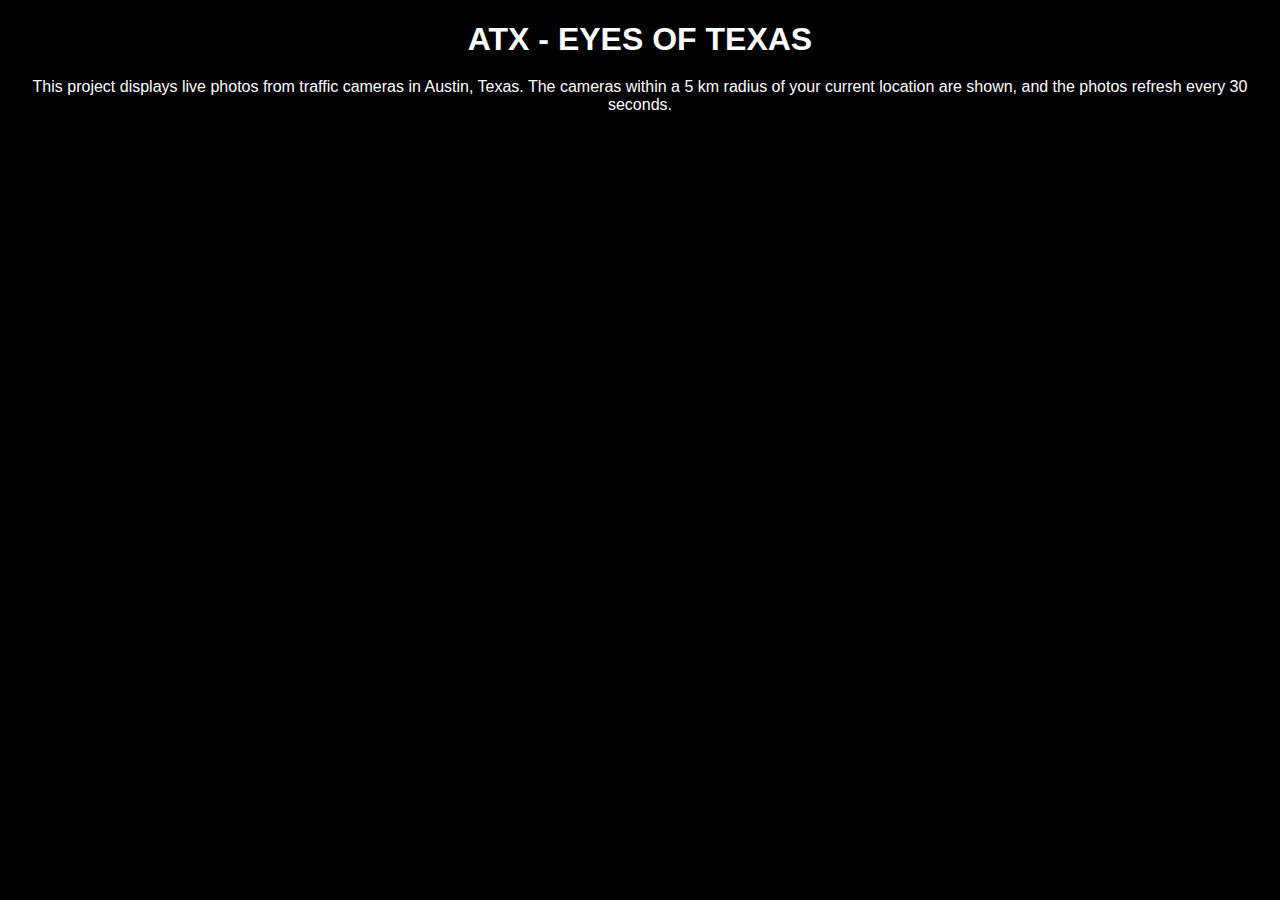
<file: Index.html>
<!DOCTYPE html>
<html>
<head>
  <title>ATX - EYESOFTEXAS.IO</title>
  <style>
    /* Set the background color and text color */
    body {
      background-color: black;
      color: white;
      font-family: Arial, sans-serif;
    }
    
    /* Style the title */
    h1 {
      text-align: center;
      margin-bottom: 20px;
    }
    
    /* Style the project info */
    p {
      text-align: center;
      margin-bottom: 20px;
    }

    /* Define the grid layout for the photos */
    .photo-grid {
      display: grid;
      grid-template-columns: repeat(auto-fit, minmax(250px, 1fr));
      grid-gap: 10px;
    }
    
    /* Style the photo containers */
    .photo-container {
      display: flex;
      align-items: center;
      justify-content: center;
      border: 1px solid #ccc;
      padding: 10px;
    }
    
    /* Style the photos */
    .photo {
      max-width: 100%;
      max-height: 100%;
      cursor: pointer;
    }
  </style>
  <script>
    async function fetchData() {
        const url = 'https://data.austintexas.gov/resource/b4k4-adkb.geojson?$limit=9999999999&$order=location_name asc&$select=location_name,location,camera_id,screenshot_address&$where=camera_status in (%27TURNED_ON%27)';
        const response = await fetch(url);
        const data = await response.json();
        return data.features;
    }

    function getDistance(lat1, lon1, lat2, lon2) {
      const R = 6371; // Earth's radius in km
      const dLat = toRadians(lat2 - lat1);
      const dLon = toRadians(lon2 - lon1);
      const a = Math.sin(dLat / 2) * Math.sin(dLat / 2) +
                Math.cos(toRadians(lat1)) * Math.cos(toRadians(lat2)) *
                Math.sin(dLon / 2) * Math.sin(dLon / 2);
      const c = 2 * Math.atan2(Math.sqrt(a), Math.sqrt(1 - a));
      const d = R * c;
      return d;
    }

    function toRadians(degrees) {
      return degrees * Math.PI / 180;
    }

    function displayImages(data, currentPosition, radius) {
        const container = document.querySelector('.photo-grid');
        container.innerHTML = ''; // Clear the photo grid

        data.forEach(item => {
            const device_id = item.properties.camera_id;
            const imageUrl = item.properties.screenshot_address;
            const lat = item.geometry.coordinates[1];
            const lon = item.geometry.coordinates[0];

            const distance = getDistance(currentPosition.coords.latitude, currentPosition.coords.longitude, lat, lon);

            if (distance <= radius) {
                const photoContainer = document.createElement('div');
                photoContainer.classList.add('photo-container');

                const img = document.createElement('img');
                img.classList.add('photo');
                img.src = imageUrl;
                img.alt = `Camera ${device_id}`;

                photoContainer.appendChild(img);
                container.appendChild(photoContainer);
            }
        });
    }

    document.addEventListener('DOMContentLoaded', async () => {
        const data = await fetchData();
        const radius = 5; // Set the radius in km

        if ('geolocation' in navigator) {
          navigator.geolocation.getCurrentPosition((position) => {
            displayImages(data, position, radius);
            setInterval(() => {
              displayImages(data, position, radius);
            }, 30000); // Refresh every 30 seconds
          }, (error) => {
            console.error('Error getting user location:', error);
          });
        } else {
          console.error('Geolocation is not supported in this browser.');
        }
    });
  </script>
</head>
<body>
  <h1>ATX - EYES OF TEXAS</h1>
  <p>
    This project displays live photos from traffic cameras in Austin, Texas. The cameras within a 5 km radius of your current location are shown, and the photos refresh every 30 seconds.
  </p>
  <div class="photo-grid"></div>
</body>
</html>
</file>
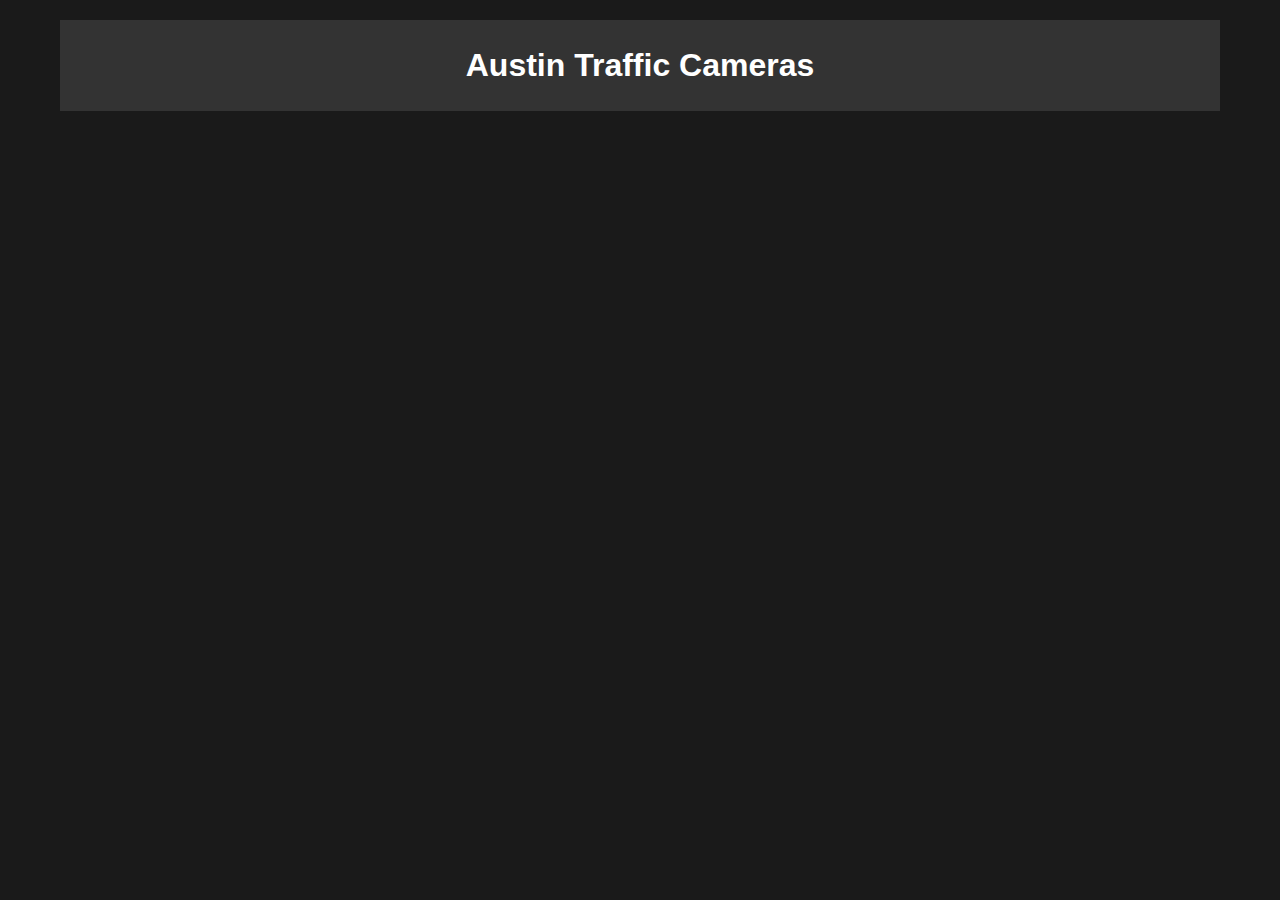
<file: index.html>
<!DOCTYPE html>
<html lang="en">
<head>
    <meta charset="UTF-8">
    <meta name="viewport" content="width=device-width, initial-scale=1.0">
    <title>Austin Traffic Camera Photos</title>
    <style>
        * {
            margin: 0;
            padding: 0;
            box-sizing: border-box;
        }

        body {
            background-color: #1a1a1a;
            color: white;
            font-family: 'Arial', sans-serif;
            line-height: 1.6;
        }

        .container {
            max-width: 1200px;
            margin: 0 auto;
            padding: 20px;
        }

        .header {
            text-align: center;
            padding: 20px;
            background-color: #333;
            margin-bottom: 20px;
        }

        .photo-grid {
            display: grid;
            grid-template-columns: repeat(auto-fit, minmax(250px, 1fr));
            gap: 1rem;
            padding: 1rem;
        }

        .photo-container {
            position: relative;
            border-radius: 8px;
            overflow: hidden;
            box-shadow: 0 4px 6px rgba(0, 0, 0, 0.1);
            transition: transform 0.2s ease-in-out, box-shadow 0.2s ease-in-out;
        }

        .photo-container:hover {
            transform: translateY(-5px);
            box-shadow: 0 8px 12px rgba(0, 0, 0, 0.2);
        }

        .photo {
            width: 100%;
            height: auto;
            max-width: 100%;
            cursor: pointer;
            border-radius: 4px;
            transition: opacity 0.3s ease-in-out;
        }

        .photo:hover {
            opacity: 0.9;
        }

        .camera-info {
            position: absolute;
            bottom: 0;
            left: 0;
            right: 0;
            padding: 10px;
            background: rgba(0, 0, 0, 0.7);
            color: white;
            font-size: 0.9em;
        }

        .camera-info h3 {
            margin-bottom: 5px;
            font-size: 1rem;
        }

        @media (max-width: 768px) {
            .photo-grid {
                grid-template-columns: 1fr;
            }

            .container {
                padding: 10px;
            }
        }
    </style>
    <script>
async function fetchData() {
    const url = 'https://data.austintexas.gov/resource/pj7k-98z2.json?$limit=3000&$order=timestamp%20desc&$select=device_id,status_desc,timestamp&$where=device_type%20=%20%27camera%27';
    const response = await fetch(url);
    const data = await response.json();
    return data;
}

function displayImages(data) {
    const container = document.querySelector('.photo-grid');
    // Clear previous content before adding new images
    container.innerHTML = '';

    data.forEach(item => {
        const device_id = item.device_id;
        const imageUrl = `https://cctv.austinmobility.io/image/${device_id}.jpg`;

        const photoContainer = document.createElement('div');
        photoContainer.classList.add('photo-container');

        const img = document.createElement('img');
        img.classList.add('photo');
        img.src = imageUrl;
        img.alt = `Camera ${device_id}`;
        img.addEventListener("click", () => {
            const cameraUrl = `https://cctv.austinmobility.io/publicportal/device/${device_id}`;
            window.open(cameraUrl, "_blank");
        });

        photoContainer.appendChild(img);
        container.appendChild(photoContainer);
    });
}

async function refreshData() {
    try {
        const data = await fetchData();
        displayImages(data);
    } catch (error) {
        console.error('Error fetching data:', error);
    }
}

document.addEventListener('DOMContentLoaded', () => {
    // Initial data fetch
    refreshData();

    // Set up interval to update data every 1 minute (60,000 milliseconds)
    setInterval(refreshData, 5000);
});
    </script>
</head>
<body>
    <div class="container">
        <header class="header">
            <h1>Austin Traffic Cameras</h1>
        </header>
        <div class="photo-grid"></div>
    </div>
</body>
</html>
</file>
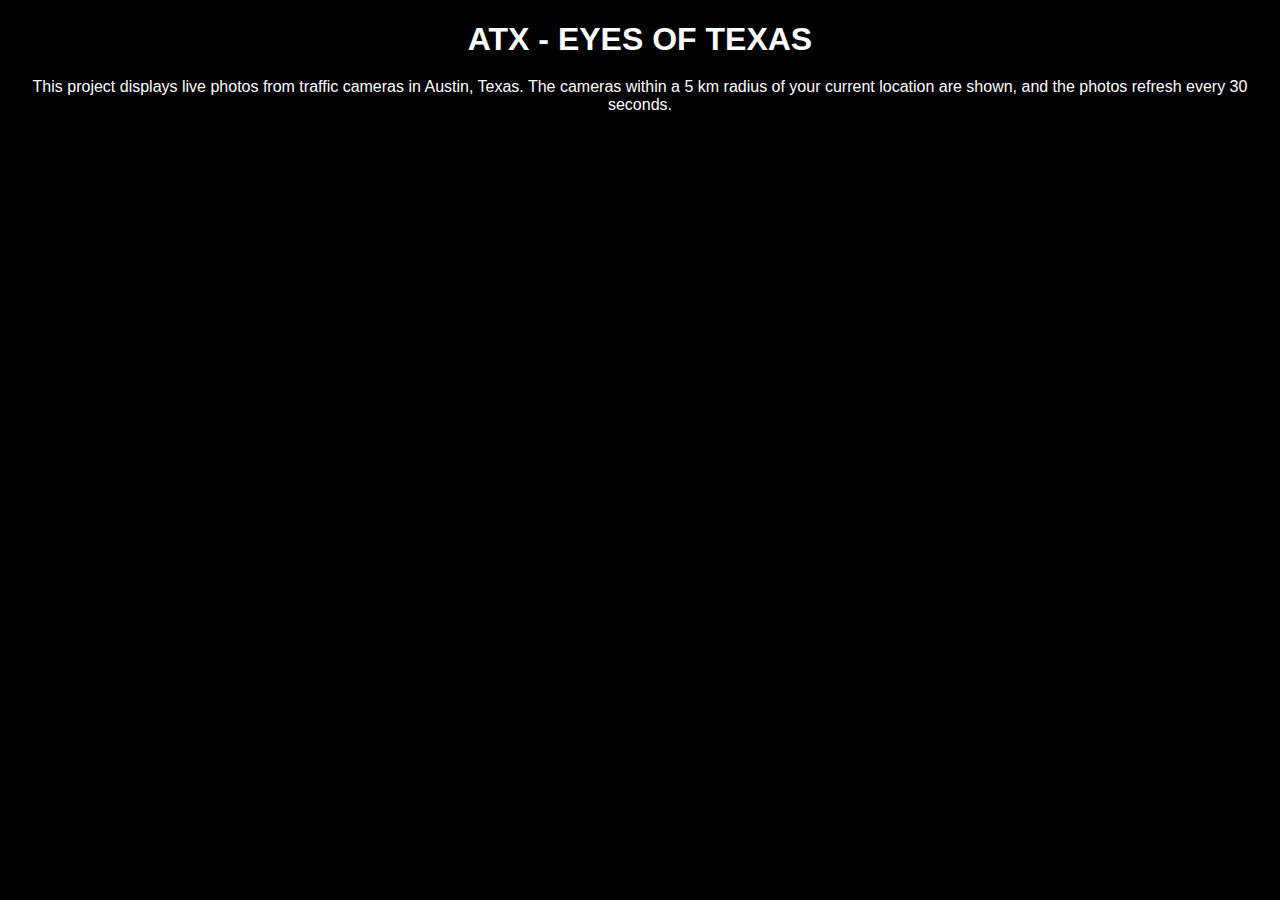
<file: peekaboo.html>
<!DOCTYPE html>
<html>
<head>
  <title>ATX - EYESOFTEXAS.IO</title>
  <style>
    /* Set the background color and text color */
    body {
      background-color: black;
      color: white;
      font-family: Arial, sans-serif;
    }
    
    /* Style the title */
    h1 {
      text-align: center;
      margin-bottom: 20px;
    }
    
    /* Style the project info */
    p {
      text-align: center;
      margin-bottom: 20px;
    }

    /* Define the grid layout for the photos */
    .photo-grid {
      display: grid;
      grid-template-columns: repeat(auto-fit, minmax(250px, 1fr));
      grid-gap: 10px;
    }
    
    /* Style the photo containers */
    .photo-container {
      display: flex;
      align-items: center;
      justify-content: center;
      border: 1px solid #ccc;
      padding: 10px;
    }
    
    /* Style the photos */
    .photo {
      max-width: 100%;
      max-height: 100%;
      cursor: pointer;
    }
  </style>
  <script>
    async function fetchData() {
        const url = 'https://data.austintexas.gov/resource/b4k4-adkb.geojson?$limit=9999999999&$order=location_name asc&$select=location_name,location,camera_id,screenshot_address&$where=camera_status in (%27TURNED_ON%27)';
        const response = await fetch(url);
        const data = await response.json();
        return data.features;
    }

    function getDistance(lat1, lon1, lat2, lon2) {
      const R = 6371; // Earth's radius in km
      const dLat = toRadians(lat2 - lat1);
      const dLon = toRadians(lon2 - lon1);
      const a = Math.sin(dLat / 2) * Math.sin(dLat / 2) +
                Math.cos(toRadians(lat1)) * Math.cos(toRadians(lat2)) *
                Math.sin(dLon / 2) * Math.sin(dLon / 2);
      const c = 2 * Math.atan2(Math.sqrt(a), Math.sqrt(1 - a));
      const d = R * c;
      return d;
    }

    function toRadians(degrees) {
      return degrees * Math.PI / 180;
    }

    function displayImages(data, currentPosition, radius) {
        const container = document.querySelector('.photo-grid');
        container.innerHTML = ''; // Clear the photo grid

        data.forEach(item => {
            const device_id = item.properties.camera_id;
            const imageUrl = item.properties.screenshot_address;
            const lat = item.geometry.coordinates[1];
            const lon = item.geometry.coordinates[0];

            const distance = getDistance(currentPosition.coords.latitude, currentPosition.coords.longitude, lat, lon);

            if (distance <= radius) {
                const photoContainer = document.createElement('div');
                photoContainer.classList.add('photo-container');

                const img = document.createElement('img');
                img.classList.add('photo');
                img.src = imageUrl;
                img.alt = `Camera ${device_id}`;

                photoContainer.appendChild(img);
                container.appendChild(photoContainer);
            }
        });
    }

    document.addEventListener('DOMContentLoaded', async () => {
        const data = await fetchData();
        const radius = 5; // Set the radius in km

        if ('geolocation' in navigator) {
          navigator.geolocation.getCurrentPosition((position) => {
            displayImages(data, position, radius);
            setInterval(() => {
              displayImages(data, position, radius);
            }, 30000); // Refresh every 30 seconds
          }, (error) => {
            console.error('Error getting user location:', error);
          });
        } else {
          console.error('Geolocation is not supported in this browser.');
        }
    });
  </script>
</head>
<body>
  <h1>ATX - EYES OF TEXAS</h1>
  <p>
    This project displays live photos from traffic cameras in Austin, Texas. The cameras within a 5 km radius of your current location are shown, and the photos refresh every 30 seconds.
  </p>
  <div class="photo-grid"></div>
</body>
</html>
</file>
